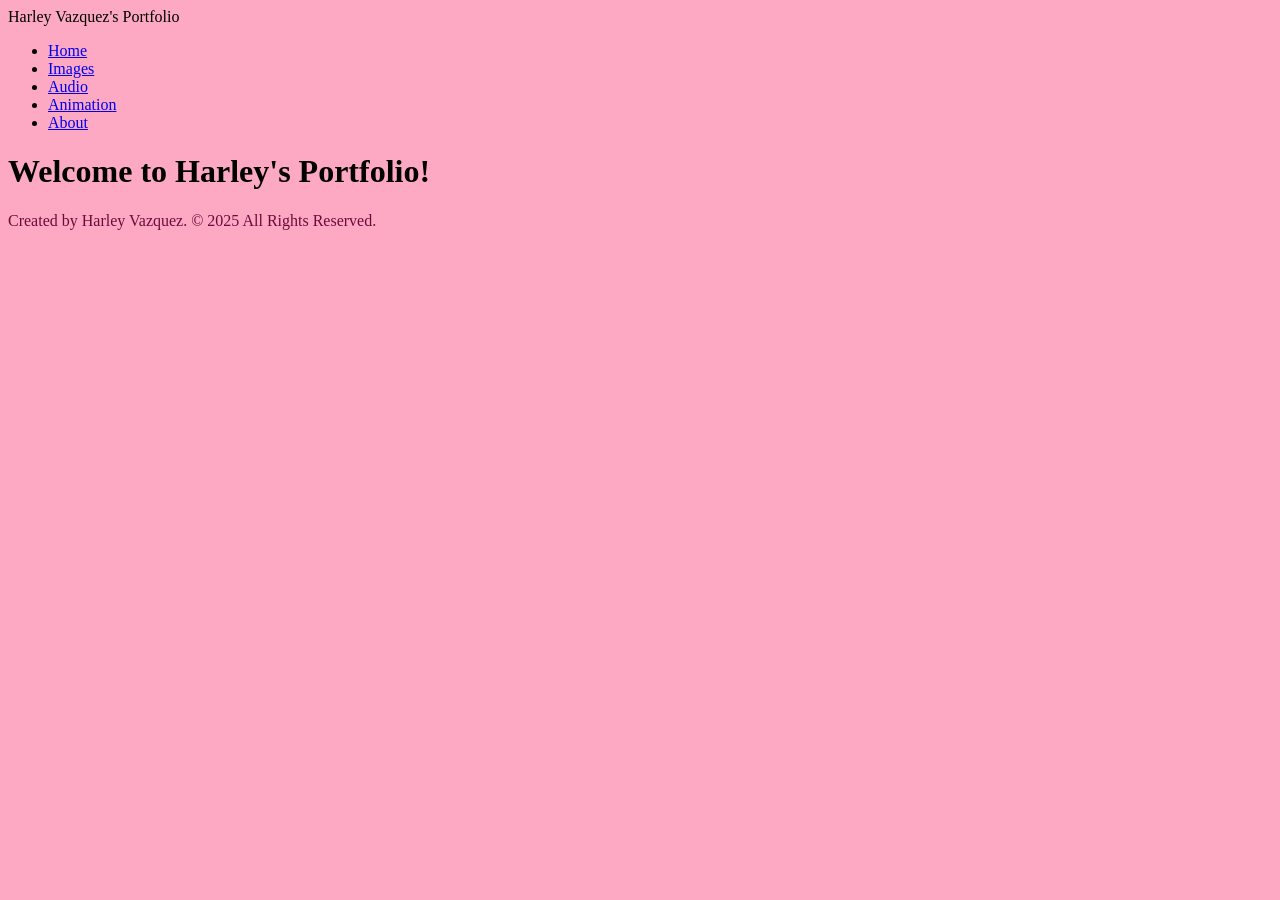
<file: index.html>
<!DOCTYPE html>
<html lang="en">
    <head>
        <meta charset="UTF-8" />
        <title>Document</title>
        <link rel="stylesheet" href="style.css"
    </head>
    <body>
        <header>
         <div class="site-title">Harley Vazquez's Portfolio</div>
         <nav>
             <ul>
                 <li><a href="index.html">Home</a></li>
                 <li><a href="images.html">Images</a></li>
                 <li><a href="audio.html">Audio</a></li>
                 <li><a href="animation.html">Animation</a></li>
                 <li><a href="about.html">About</a></li>
             </ul>
         </nav>  
        </header>
        
        <main>
            <h1>Welcome to Harley's Portfolio!</h1>
        </main>
        
        <footer>
            <p>Created by Harley Vazquez. &copy; 2025 All Rights Reserved.</p>
        </footer>
    </body>
</html>
</file>
<file: style.css>
body{
    background-color: rgba(253, 110, 156, 0.59);
}
p{
    font-family: ;
    color: #70093a;
}
h2{
    font-size: -1rem; color: #70093a
}
</file>
